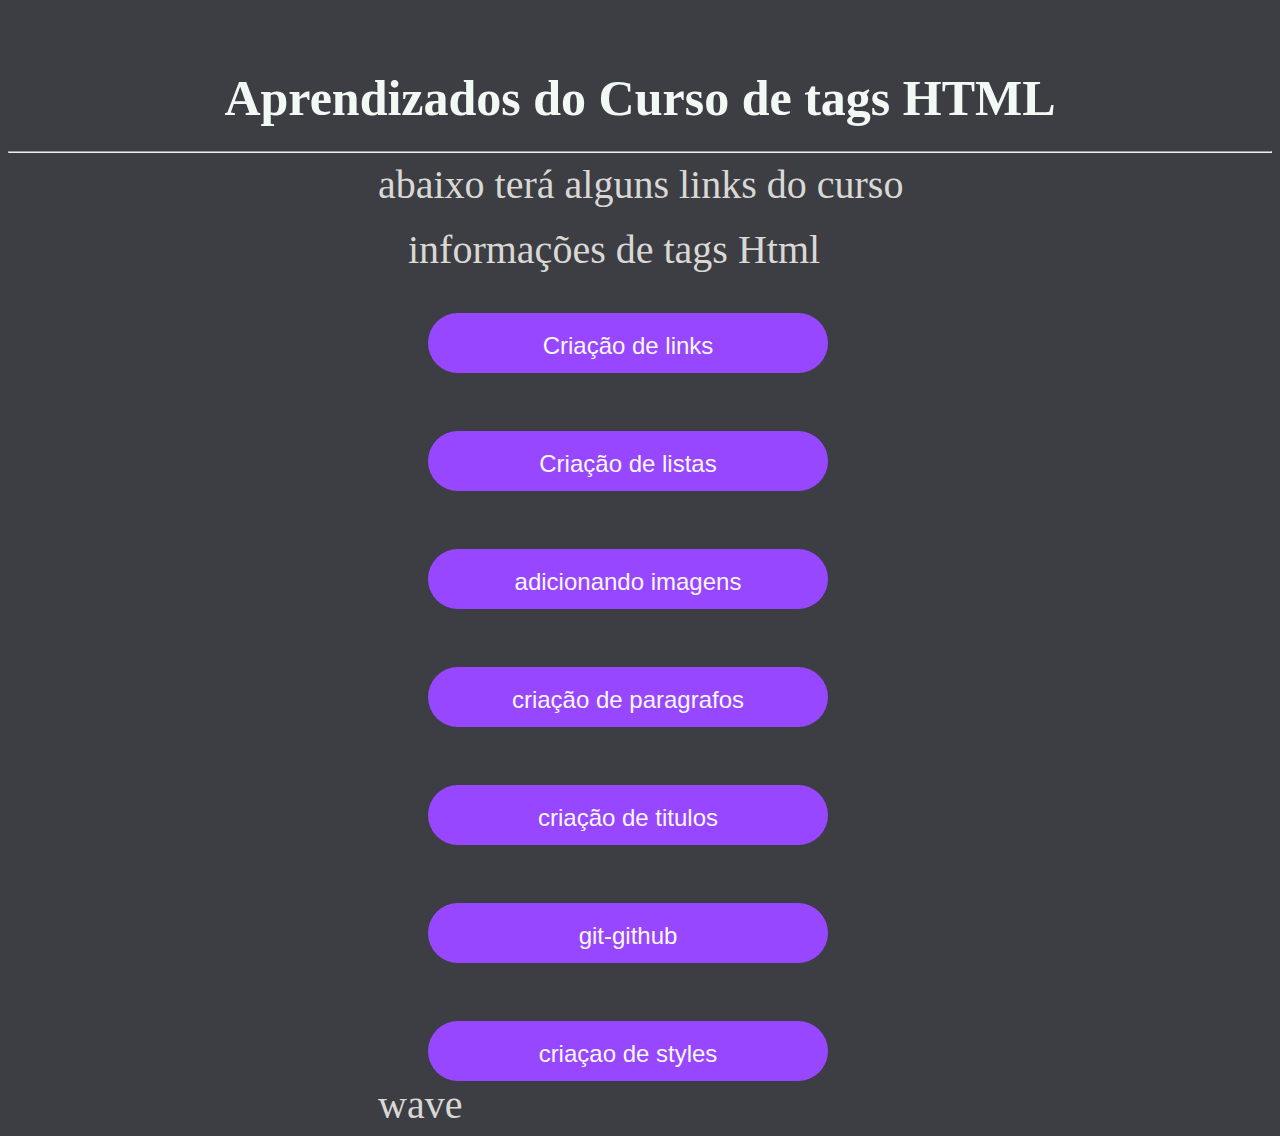
<file: index.html>
<!DOCTYPE html>
<html lang="pt-br">
<head>
    <meta charset="UTF-8">
    <meta name="viewport" content="width=device-width, initial-scale=1.0">
    
    <link rel="stylesheet" href="css/style.css">

    <title>Curso Front-end</title>
    <meta name="google-site-verification" content="7E9KApr5m2QRqmSVQxrczLgss1q79ZTZyPEiXMRw92U" />
</head>
<body>
    <h1>Aprendizados do Curso de tags HTML</h1>
    <hr>
    <p>abaixo terá alguns links do curso</p><br><span>informações de tags Html</span>

    <a href="criação_de_links.html">Criação de links</a><br>
    <a href="listas.html">Criação de listas</a><br>
    <a href="adicionando_imagem.html">adicionando imagens</a><br>
    <a href="paragrafos.html">criação de paragrafos</a><br>
    <a href="criacao_de_titulos.html">criação de titulos</a><br>
    <a href="git_github.html">git-github</a><br>
    <a href="criaçao_de_styles_css.html">criaçao de styles</a>
<p>wave  <wave class="webaim org"></wave></p>

</body>
</html>
</file>
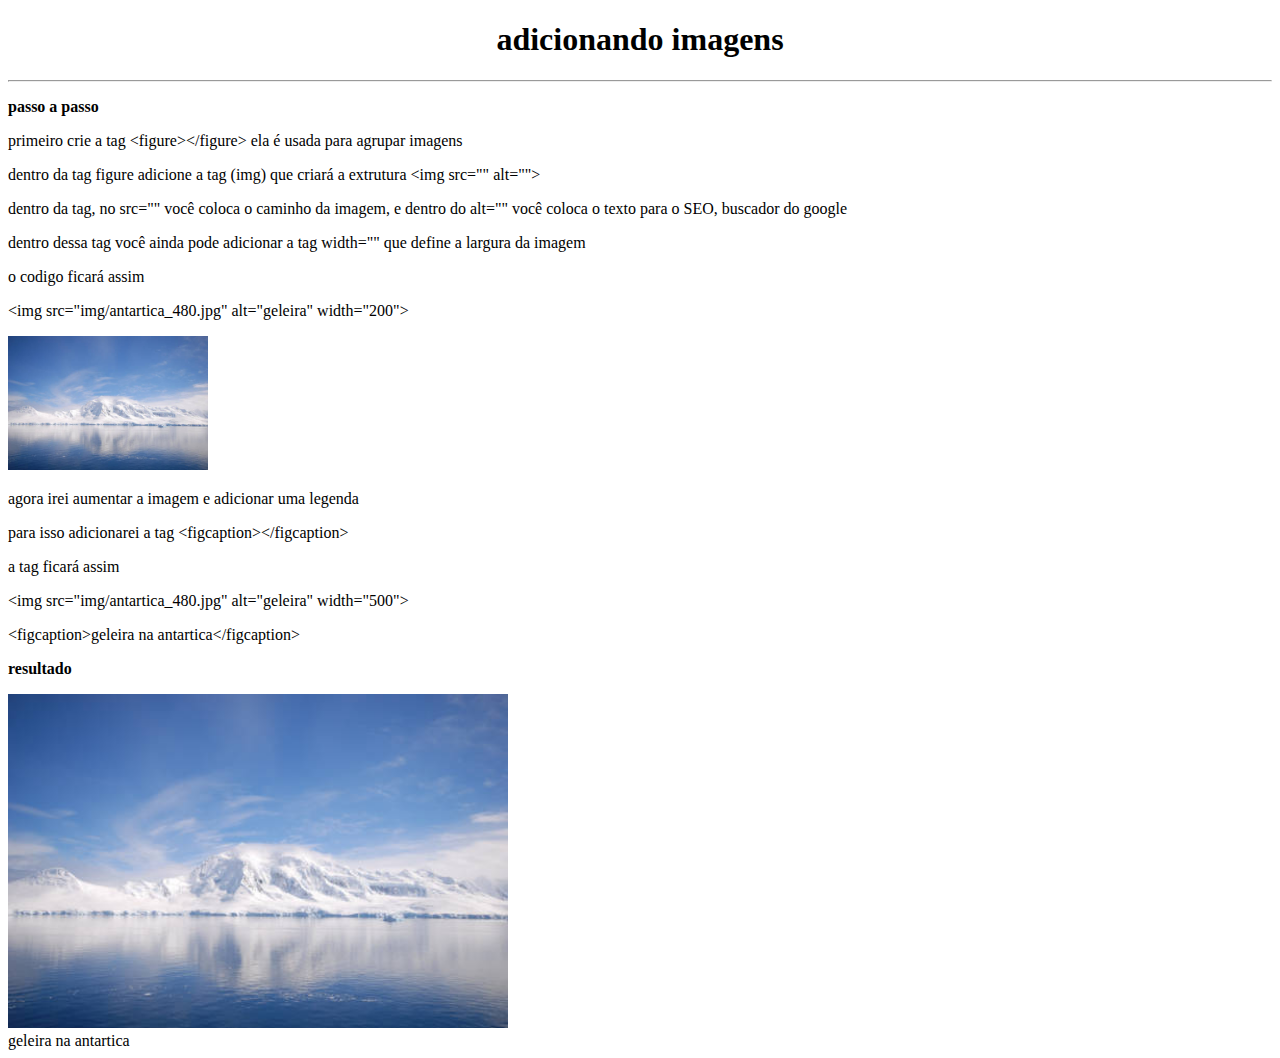
<file: adicionando_imagem.html>
<!DOCTYPE html>
<html lang="pt-br">
<head>
    <meta charset="UTF-8">
    <meta name="viewport" content="width=device-width, initial-scale=1.0">
    <title>adicionando imagens</title>
</head>
<body>
    <h1><center>adicionando imagens</center></h1>
    <hr>
    <p><strong>passo a passo</strong></p>
    <p>primeiro crie a tag &lt;figure&gt;&lt;/figure&gt; ela é usada para agrupar imagens</p>
    <p>dentro da tag figure adicione a tag (img) que criará a extrutura &lt;img src="" alt=""&gt; </p>
    <p>dentro da tag, no src="" você coloca o caminho da imagem, e dentro do alt="" você coloca o texto para o SEO, buscador do google</p>
    <p>dentro dessa tag você ainda pode adicionar a tag width="" que define a largura da imagem</p>
    <p>o codigo ficará assim</p>
    <p>&lt;img src="img/antartica_480.jpg" alt="geleira" width="200"&gt;</p>


    <img src="img/Antarctica_480.jpg" alt="geleira" width="200">

    <p>agora irei aumentar a imagem e adicionar uma legenda</p>
    <p>para isso adicionarei a tag   &lt;figcaption&gt;&lt;/figcaption&gt;</p>
    <p>a tag ficará assim</p>  <p>&lt;img src="img/antartica_480.jpg" alt="geleira" width="500"&gt</p>
    <p>&lt;figcaption&gt;geleira na antartica&lt;/figcaption&gt;</p>
    <p><strong>resultado</strong></p>
  <img src="img/Antarctica_480.jpg" alt="geleira" width="500">
  <figcaption>geleira na antartica</figcaption>
  
</body>
</html>
</file>
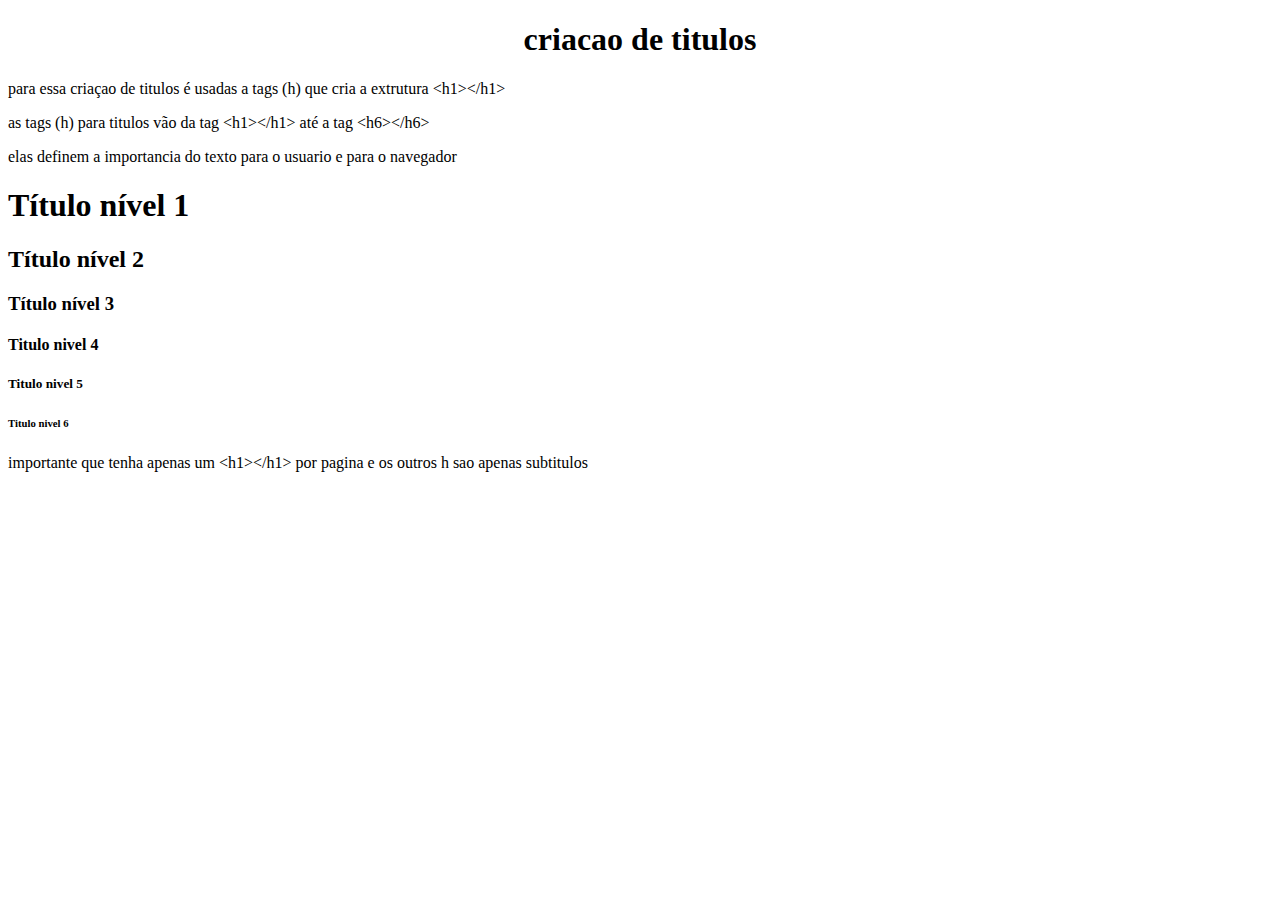
<file: criacao_de_titulos.html>
<!DOCTYPE html>
<html lang="pt-br">
<head>
    <meta charset="UTF-8">
    <meta name="viewport" content="width=device-width, initial-scale=1.0">
    
    <title>titulos</title>
</head>
<body>
    <h1><center>criacao de titulos</center></h1>

    <p>para essa criaçao de titulos é usadas a tags (h) que cria a extrutura &lt;h1&gt;&lt;/h1&gt;</p>
    <p>as tags (h) para titulos vão da tag  &lt;h1&gt;&lt;/h1&gt; até a tag  &lt;h6&gt;&lt;/h6&gt;</p>
    <p>elas definem a importancia do texto para o usuario e para o navegador</p>

      <h1>Título nível 1</h1>
<h2>Título nível 2</h2>
<h3>Título nível 3</h3>
<h4>Titulo nivel 4</h4>
<h5>Titulo nivel 5</h5>
<h6>Titulo nivel 6</h6>

<p>importante que tenha apenas um  &lt;h1&gt;&lt;/h1&gt; por pagina e os outros h sao apenas subtitulos</p>

    
</body>
</html>
</file>
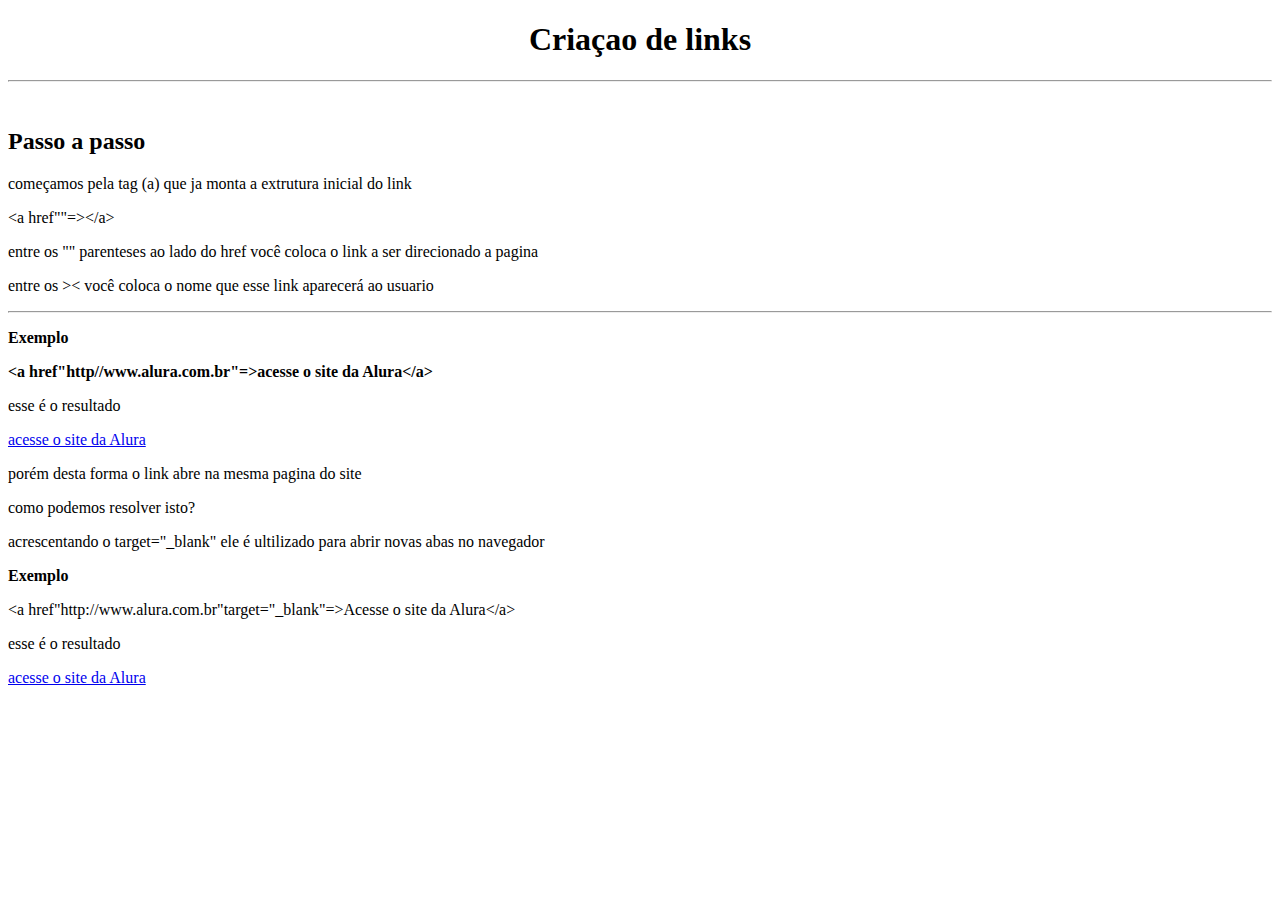
<file: criação_de_links.html>
<!DOCTYPE html>
<html lang="pt-br">
<head>
    <meta charset="UTF-8">
    <meta name="viewport" content="width=device-width, initial-scale=1.0">
    <title>Links</title>
</head>
<body>
    <h1><center>Criaçao de links</center></h1>
    <hr><br><h2>Passo a passo</h2>
    <p>começamos pela tag (a) que ja monta a extrutura inicial do link</p>
        
    <p>&lt;a href""=&gt;&lt;/a&gt;</p> 
    <p> entre os "" parenteses ao lado do href você coloca o link a ser direcionado a pagina </p>
    <p> entre os &gt;&lt; você coloca o nome que esse link aparecerá ao usuario</p>
    <hr>
    <p><strong>Exemplo</strong></p>
    <strong><p>&lt;a href"http//www.alura.com.br"=&gt;acesse o site da Alura&lt;/a&gt;</p> </strong>
    <p>esse é o resultado</p>
    <a href="http//www.alura.com.br">acesse o site da Alura</a>
    <p>porém desta forma o link abre na mesma pagina do site</p>
    <p>como podemos resolver isto?</p>
    <p>acrescentando o  target="_blank" ele é ultilizado para abrir novas abas no navegador</p>
    <p><strong>Exemplo</strong></p>
    <p>&lt;a href"http://www.alura.com.br"target="_blank"=&gt;Acesse o site da Alura&lt;/a&gt;</p>
    <p>esse é o resultado</p>
    <a href="http://www.alura.com.br"target="_blank">acesse o site da Alura</a>




</body>
</html>
</file>
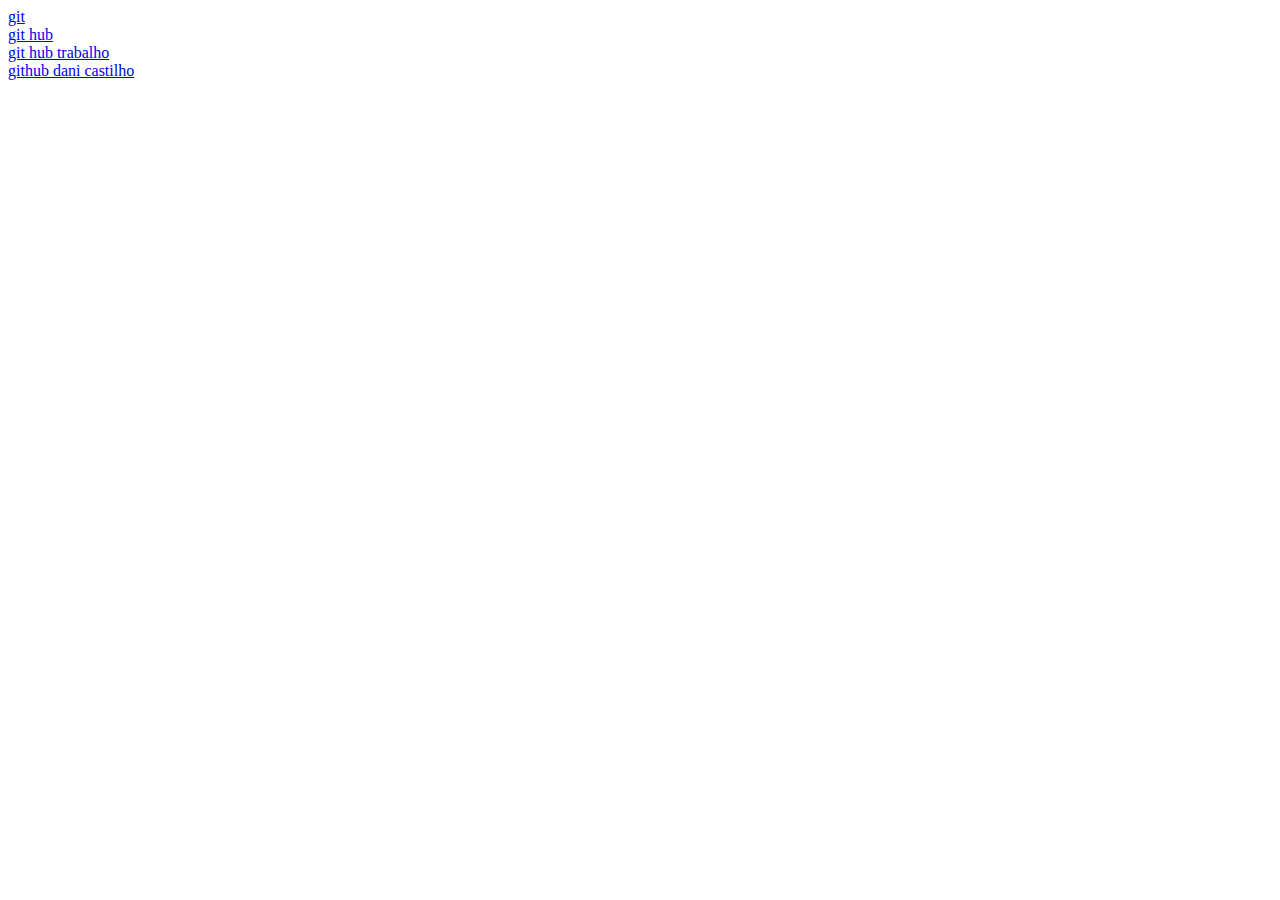
<file: git_github.html>
<!DOCTYPE html>
<html lang="pt-br">
<head>
    <meta charset="UTF-8">
    <meta name="viewport" content="width=device-width, initial-scale=1.0">
    <title>Git-Hub</title>
</head>
<body>
    <a href="https://git-scm.com/docs">git</a><br>
    <a href="https://docs.github.com/pt">git hub </ a><br>
    <a href="https://docs.github.com/pt/pull-requests/collaborating-with-pull-requests/proposing-changes-to-your-work-with-pull-requests">git hub trabalho</a><br>
    <a href="https://github.com/alura-cursos/tecboard">github dani castilho</a>
    
</body>
</html>
</file>
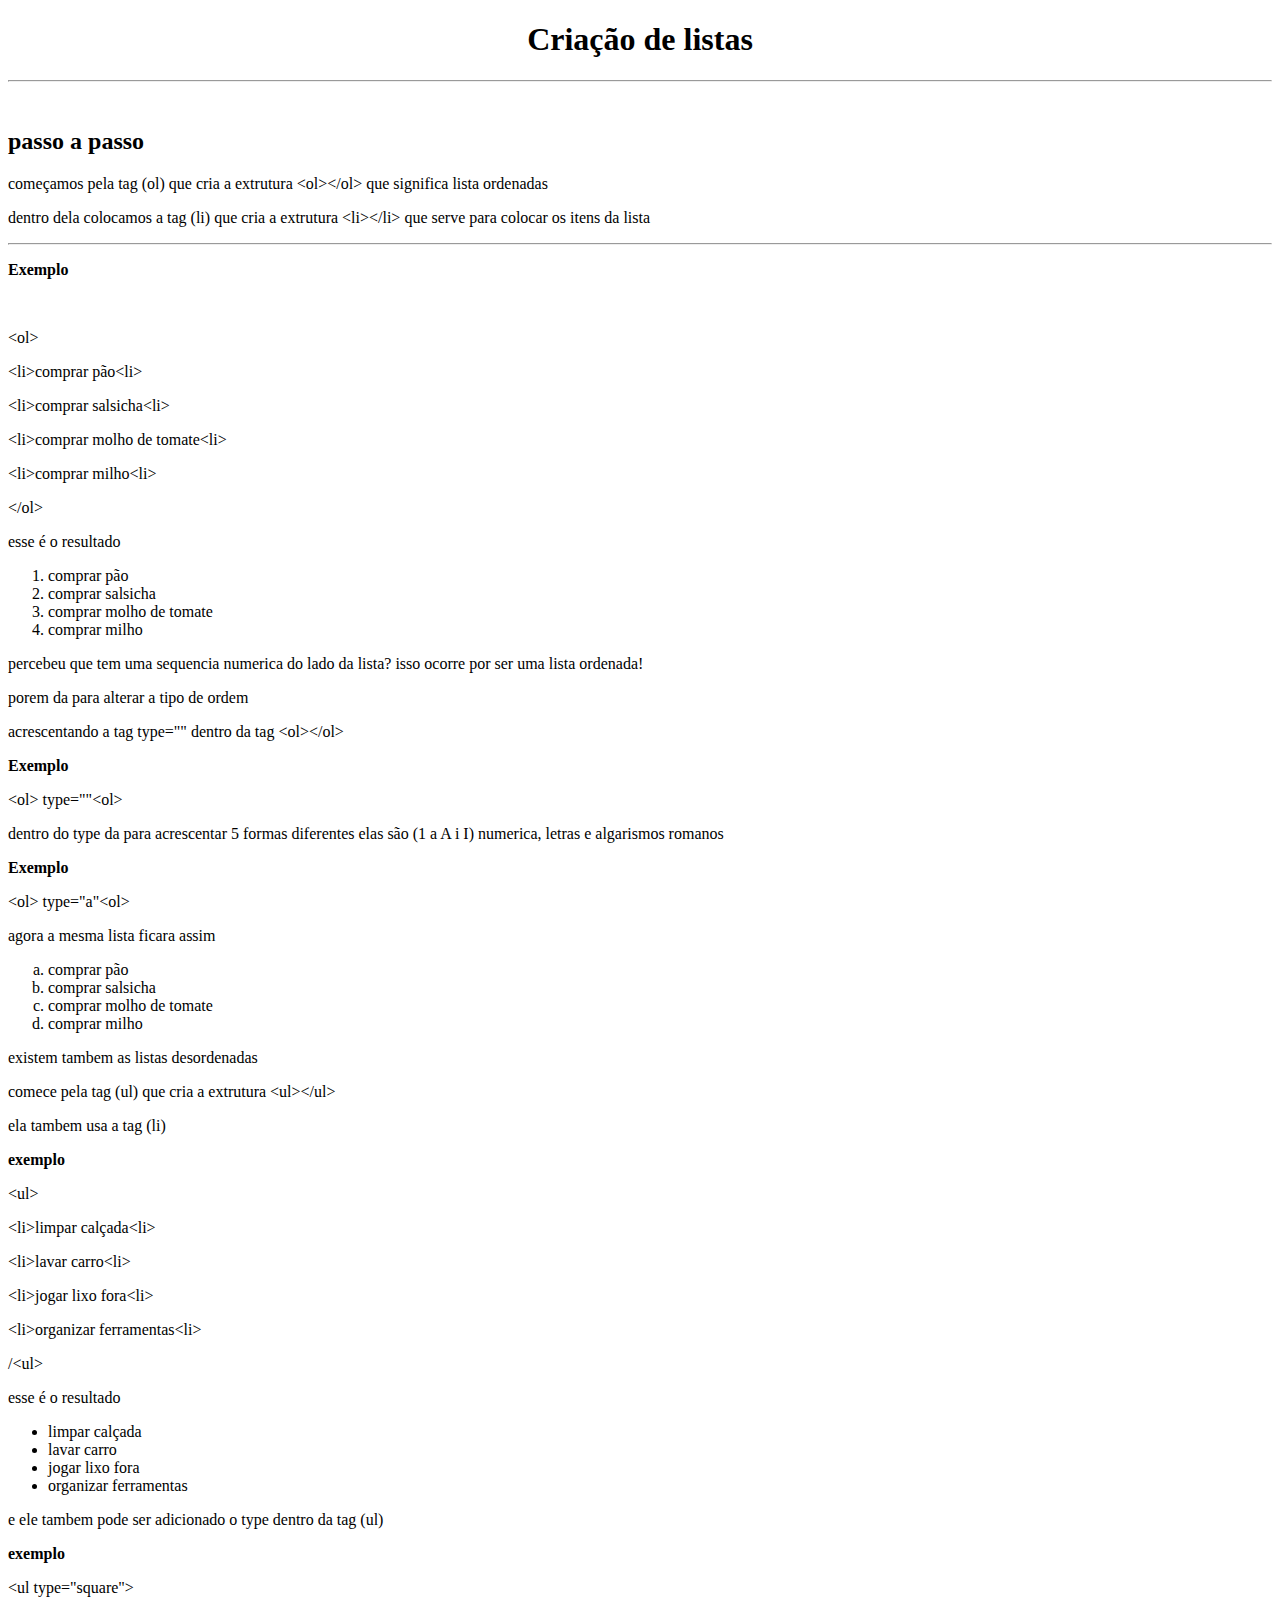
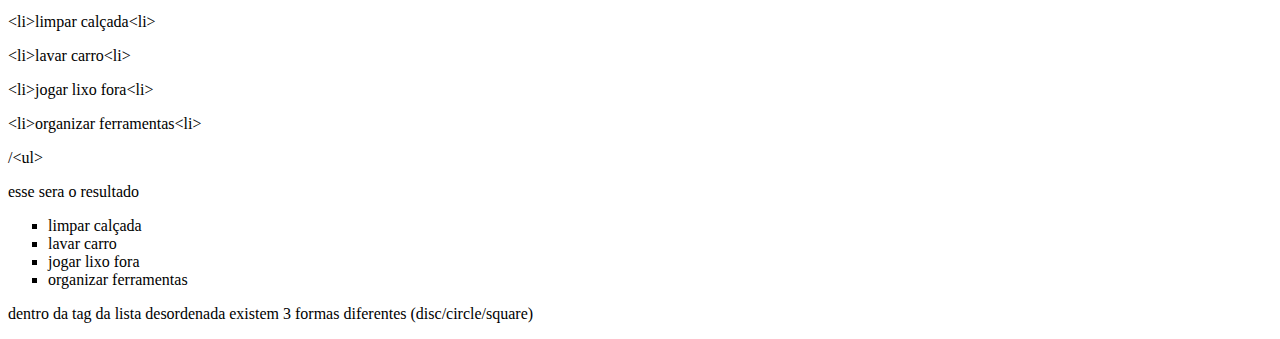
<file: listas.html>
<!DOCTYPE html>
<html lang="pt-br">
<head>
    <meta charset="UTF-8">
    <meta name="viewport" content="width=device-width, initial-scale=1.0">
    <title>Listas</title>
</head>
<body>
    <h1><center>Criação de listas</center></h1>
    <hr><br><h2>passo a passo</h2>
    <p>começamos pela tag (ol) que cria a extrutura &lt;ol&gt;&lt;/ol&gt; que significa lista ordenadas </p>
    <p>dentro dela colocamos a tag (li) que cria a extrutura &lt;li&gt;&lt;/li&gt que serve para colocar os itens da lista</p>
    <hr>
    <p><strong>Exemplo</strong></p><br>
    <p>&lt;ol&gt;</p>
    <p>   &lt;li&gt;comprar pão&lt;li&gt;</p><p>   &lt;li&gt;comprar salsicha&lt;li&gt;</p>
    <p>   &lt;li&gt;comprar molho de tomate&lt;li&gt;</p>
    <p>   &lt;li&gt;comprar milho&lt;li&gt;</p>
    <p>&lt;/ol&gt;</p>
    <p>esse é o resultado</p>
    <ol>
        <li>comprar pão</li>
        <li>comprar salsicha</li>
        <li>comprar molho de tomate</li>
        <li>comprar milho</li>

    </ol>
    <p>percebeu que tem uma sequencia numerica do lado da lista? isso ocorre por ser uma lista ordenada!</p>
    <p>porem da para alterar a tipo de ordem</p>
    <p>acrescentando a tag type="" dentro da tag &lt;ol&gt;&lt;/ol&gt;</p>
    <p><strong>Exemplo</strong></p>
    <p>&lt;ol&gt; type=""&lt;ol&gt;</p>
    <p>dentro do type da para acrescentar 5 formas diferentes elas são (1 a A i I) numerica, letras e algarismos romanos</p>
    <p><strong>Exemplo</strong></p>
    <p>&lt;ol&gt; type="a"&lt;ol&gt;</p>
    <p>agora a mesma lista ficara assim</p>
     <ol type="a">
        <li>comprar pão</li>
        <li>comprar salsicha</li>
        <li>comprar molho de tomate</li>
        <li>comprar milho</li>

    </ol>

    <p>existem tambem as listas desordenadas</p>
    <p>comece pela tag (ul) que cria a extrutura &lt;ul&gt;&lt;/ul&gt;</p><p>ela tambem usa a tag (li)</p>

    <p><strong>exemplo</strong></p>
    <p>&lt;ul&gt;</p>
    <p>   &lt;li&gt;limpar calçada&lt;li&gt;</p>
    <p>   &lt;li&gt;lavar carro&lt;li&gt;</p> 
    <p>   &lt;li&gt;jogar lixo fora&lt;li&gt;</p>
    <p>   &lt;li&gt;organizar ferramentas&lt;li&gt;<p>/&lt;ul&gt;</p>

    <p>esse é o resultado</p>
    <ul>
       <li>limpar calçada</li>
       <li>lavar carro</li>
       <li>jogar lixo fora</li>
       <li>organizar ferramentas</li>

    </ul>

    <p>e ele tambem pode ser adicionado o type dentro da tag (ul)  </p>

    <p><strong>exemplo</strong></p>
     <p>&lt;ul type="square"&gt;</p>
    <p>   &lt;li&gt;limpar calçada&lt;li&gt;</p>
    <p>   &lt;li&gt;lavar carro&lt;li&gt;</p> 
    <p>   &lt;li&gt;jogar lixo fora&lt;li&gt;</p>
    <p>   &lt;li&gt;organizar ferramentas&lt;li&gt;<p>/&lt;ul&gt;</p>

    <p>esse sera o resultado</p>
     <ul type="square">
       <li>limpar calçada</li>
       <li>lavar carro</li>
       <li>jogar lixo fora</li>
       <li>organizar ferramentas</li>

    </ul>
    <p>dentro da tag da lista desordenada existem 3 formas diferentes (disc/circle/square)</p>


    
    

</body>
</html>
</file>
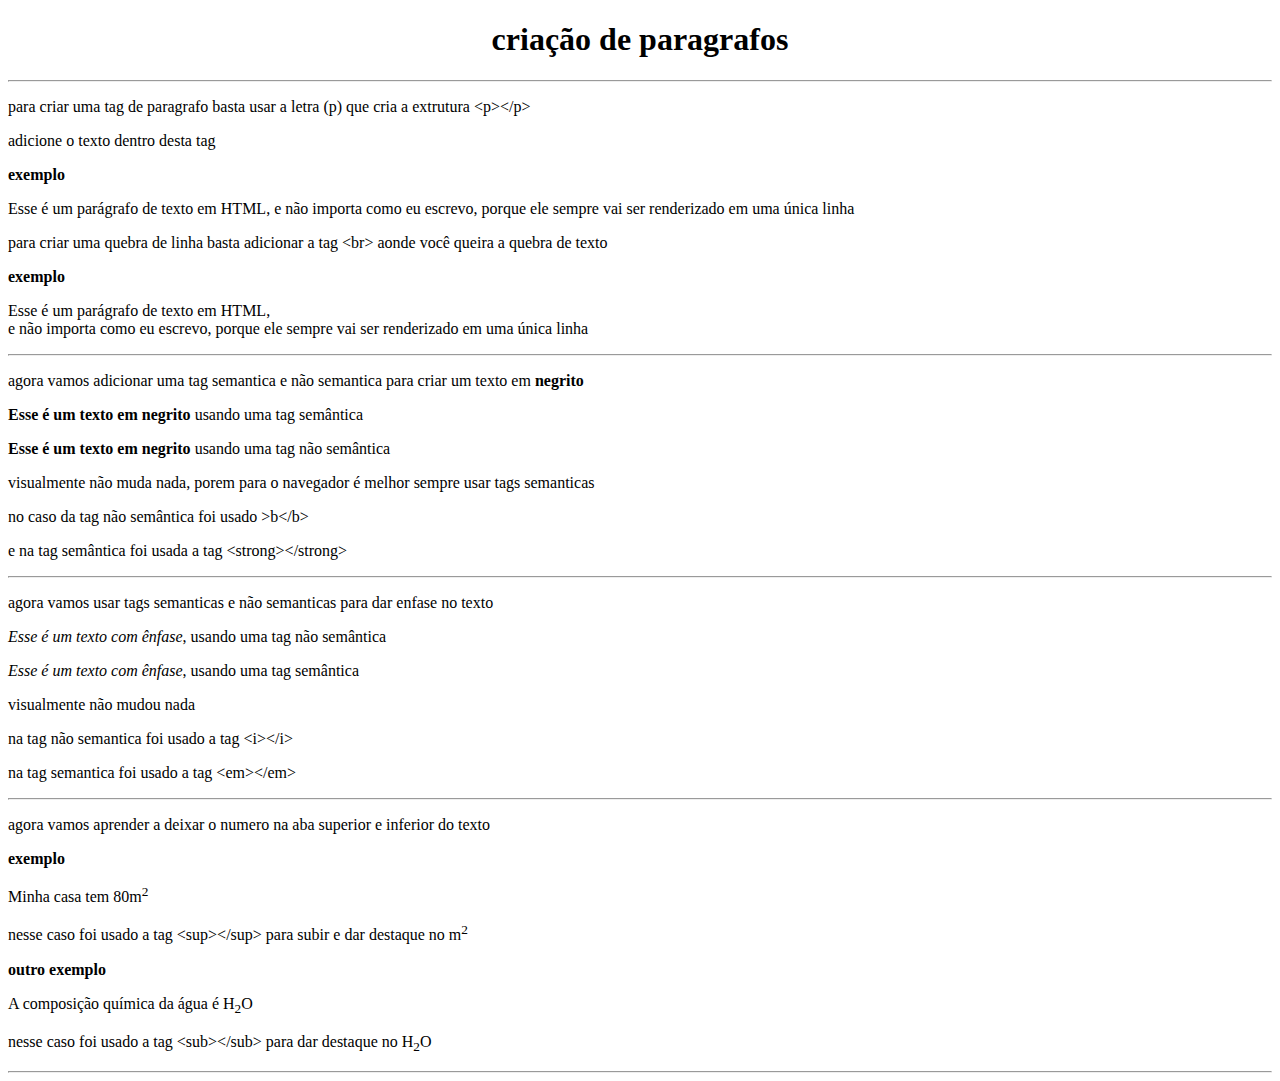
<file: paragrafos.html>
<!DOCTYPE html>
<html lang="pt-br">
<head>
    <meta charset="UTF-8">
    <meta name="viewport" content="width=device-width, initial-scale=1.0">
    <title>paragrafos</title>
</head>
<body>
    
    <h1><center>criação de paragrafos</center></h1>
    <hr>

    <p>para criar uma tag de paragrafo basta usar a letra (p) que cria a extrutura &lt;p&gt;&lt;/p&gt;</p>
    <p>adicione o texto dentro desta tag</p>
    <p><strong>exemplo</strong></p>

    <p>Esse é um parágrafo de texto em HTML, e não importa como eu escrevo, porque ele sempre vai ser renderizado em uma única linha</p>
    
    <p>para criar uma quebra de linha basta adicionar a tag &lt;br&gt; aonde você queira a quebra de texto</p>
    <p><strong>exemplo</strong></p>

    <p>Esse é um parágrafo de texto em HTML, <br> e não importa como eu escrevo, porque ele sempre vai ser renderizado em uma única linha</p>
    <hr>

    <p>agora vamos adicionar uma tag semantica e não semantica para criar um texto em <strong>negrito</strong></p>

    <p><strong>Esse é um texto em negrito</strong> usando uma tag semântica</p>
    <p><b>Esse é um texto em negrito </b>usando uma tag não semântica</p>

    <p>visualmente não muda nada, porem para o navegador é melhor sempre usar tags semanticas</p>
    <p>no caso da tag não semântica foi usado &gt;b&lt;/b&gt;</p>
    <p>e na tag semântica foi usada a tag &lt;strong&gt;&lt;/strong&gt;</p>
    <hr>
    <p>agora vamos usar tags semanticas e não semanticas para dar enfase no texto</p>

<p><i>Esse é um texto com ênfase</i>, usando uma tag não semântica</p>
<p><em>Esse é um texto com ênfase</em>, usando uma tag semântica</p>
<p>visualmente não mudou nada</p>
<p>na tag não semantica foi usado a tag &lt;i&gt;&lt;/i&gt;</p>
<p>na tag semantica foi usado a tag &lt;em&gt;&lt;/em&gt;</p>
<hr>
<p>agora vamos aprender a deixar o numero na aba superior e inferior do texto</p>
<p><strong>exemplo</strong></p>
  <p>Minha casa tem 80m<sup>2</sup></p>
  <p>nesse caso foi usado a tag &lt;sup&gt;&lt;/sup&gt; para subir e dar destaque no m<sup>2</sup>
  </p>
  <p><strong>outro exemplo</strong></p>
<p>A composição química da água é H<sub>2</sub>O</p>
<p>nesse caso foi usado a tag &lt;sub&gt;&lt;/sub&gt; para dar destaque no H<sub>2</sub>O</p>
<hr>

    
</body>
</html>
</file>
<file: css/style.css>
body h1{
    font-family:'Times New Roman', Times, serif;
    color: rgb(242, 248, 244);
    font-size: 50px;
    text-align: center;
    margin:69px auto 24px ;
}
body{
    background-color:rgb(60, 62, 68);
}

p{
    font-family: 'Times New Roman', Times, serif;
    color:rgb(218, 216, 213);
    font-size: 40px;
    margin: 0 0 0 370px;
}
span{

font-family: 'Times New Roman', Times, serif;
    color:rgb(218, 216, 213);
    font-size: 40px;
    margin: 0 0 0 400px;
}

a{
    font-family: "poppins",sans-serif;
    font-size: 24px;
    color:#faf7f7;
    text-decoration: none;
    background-color: #9747ff;
    width: 400px ;
    height: 60px ; 
    display: block;
    text-align: center;
    line-height: 66px ;
    border-radius: 36px ;
    margin:40px 0 0 420px;
    

}
a:hover{
    background-color: #6b4aa8;
}
</file>
